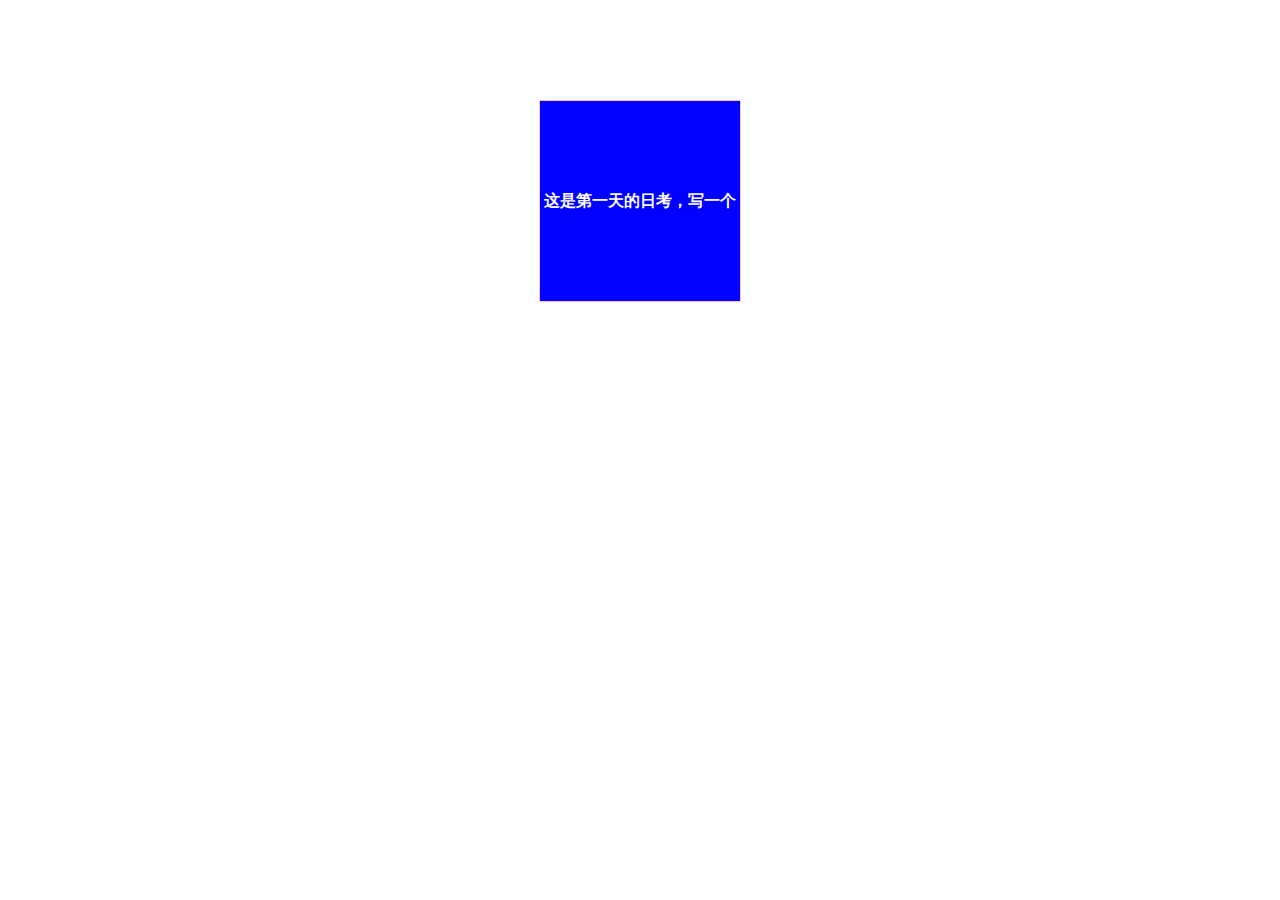
<file: index.html>
<!DOCTYPE html>
<html lang="en">
<head>
    <meta charset="UTF-8">
    <meta name="viewport" content="width=device-width, initial-scale=1.0">
    <meta http-equiv="X-UA-Compatible" content="ie=edge">
    <title>Document</title>
    <link rel="stylesheet" href="style.css">
</head>
<body>
    <div class="box">这是第一天的日考，写一个分支，然后合并的例子</div>
</body>
</html>
</file>
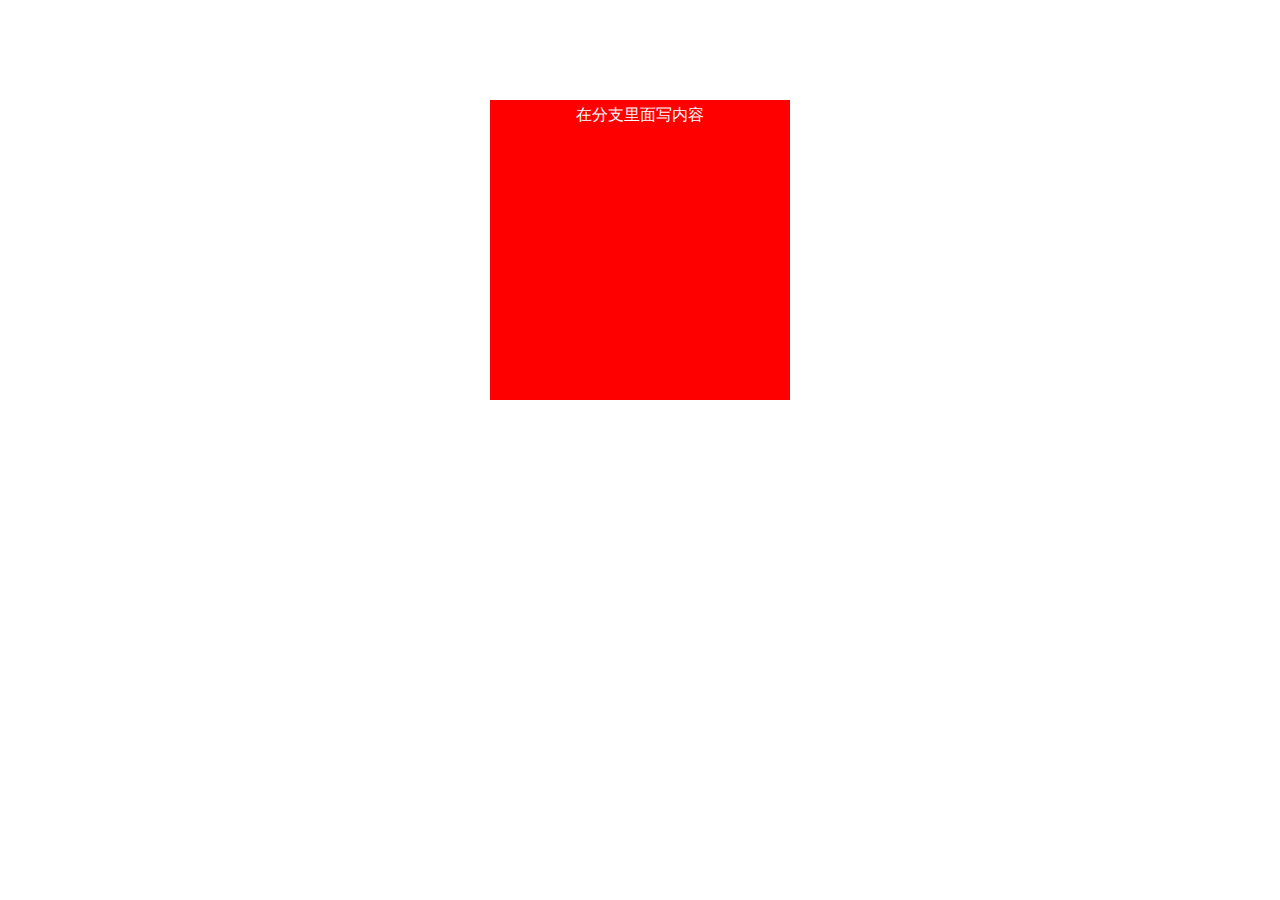
<file: index1.html>
<!DOCTYPE html>
<html lang="en">
<head>
    <meta charset="UTF-8">
    <meta name="viewport" content="width=device-width, initial-scale=1.0">
    <meta http-equiv="X-UA-Compatible" content="ie=edge">
    <title>Document</title>
    <link rel="stylesheet" href="style2.css">
</head>
<body>
    <div class="wrap">在分支里面写内容</div>
</body>
</html>
</file>
<file: style.css>
.box{
    width: 200px;
    height: 200px;
    background: blue;
    color:#fff;
    border: 1px solid pink;
    font-weight: bold; 
    text-align: center;
    line-height: 200px;
    margin: 100px auto;
}
</file>
<file: style2.css>
.wrap{
    width: 300px;
    height: 300px;
    background: red;
    color:#fff;
    text-align: center;
    line-height: 30px;
    margin: 100px auto;
}
</file>
